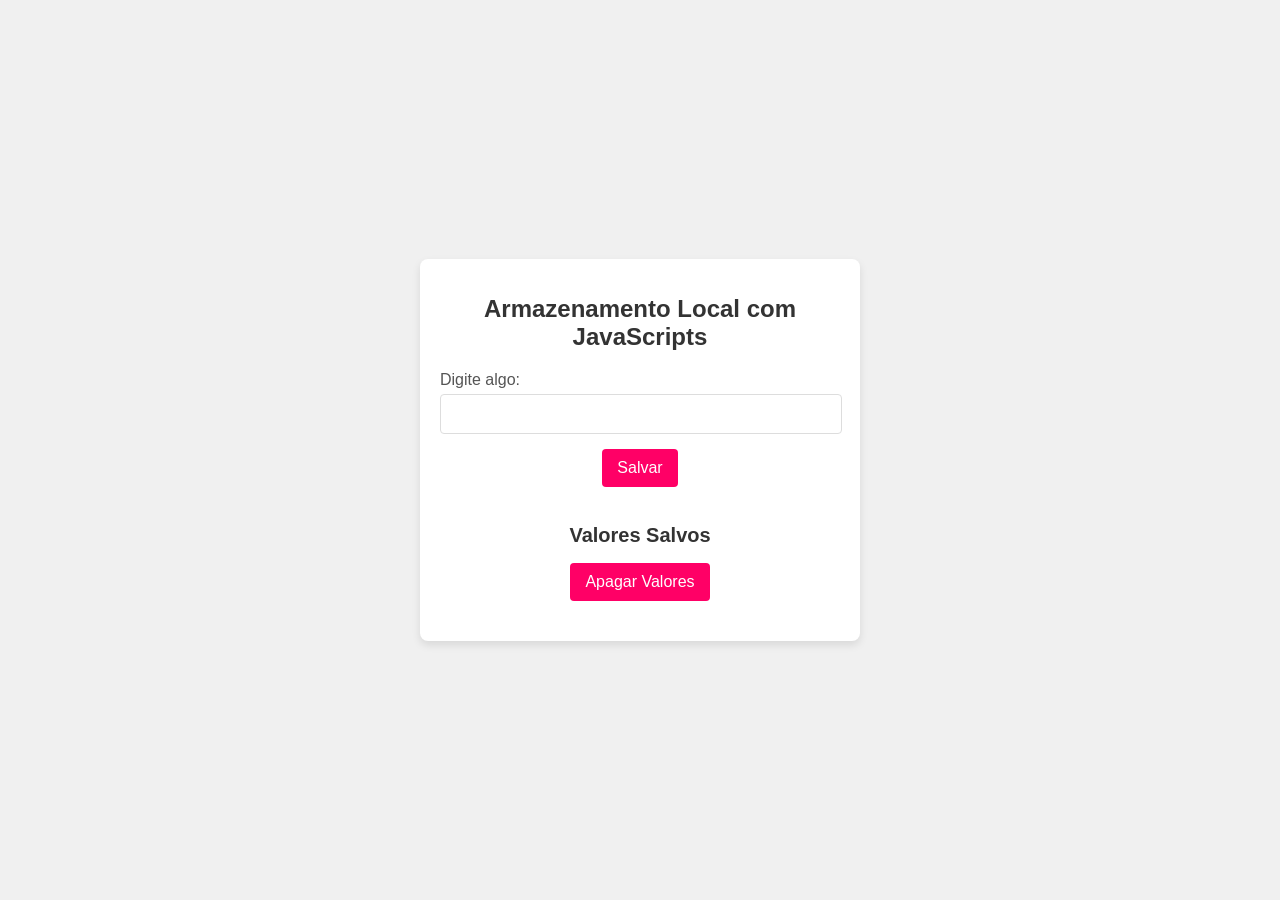
<file: 11-07-24/index.html>
<!DOCTYPE html>
<html lang="pt-br">

<head>
    <meta charset="UTF-8">
    <meta name="viewport" content="width=device-width, initial-scale=1.0">
    <title>LocalStorage</title>
    <link rel="stylesheet" href="css/style.css">
</head>

<body>
    <div class="container">
        <h1>Armazenamento Local com JavaScripts</h1>

        <div class="input-group">
            <label for="campo">Digite algo:</label>
            <input type="text" id="campo" />

        </div>
        <button id="salvar">Salvar</button>
        <h2>Valores Salvos</h2>
        <ul id="listaValores"></ul>
        <button id="apagar">Apagar Valores</button>

    </div>
    <script src="./js/cad-new.js"></script>
    <script src="./js/listagem.js"></script>
    <script src="./js/apagar.js"></script>

</body>
</html>
</file>
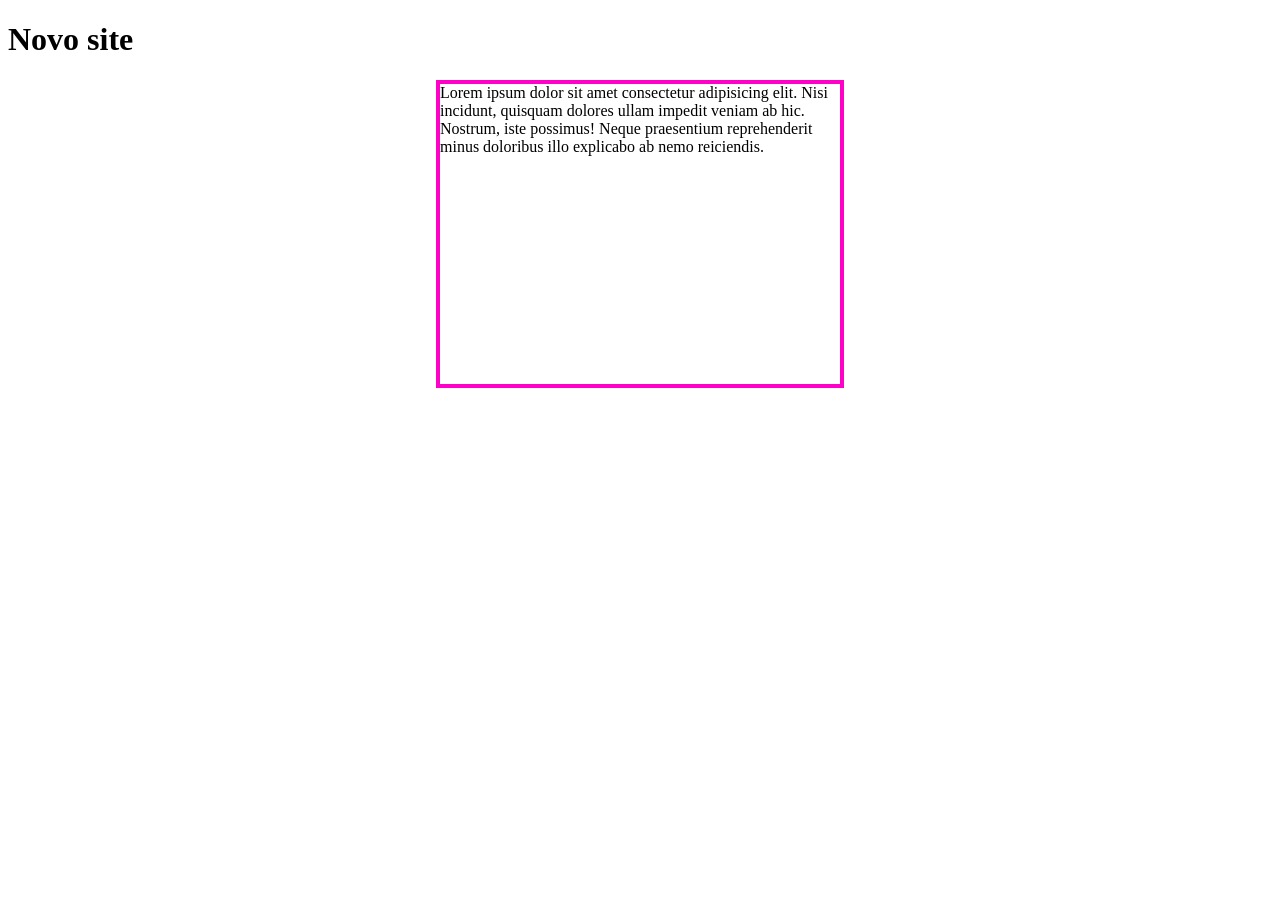
<file: 24-06-24/index.html>
<!DOCTYPE html>
<html lang="en">
<head>
    <meta charset="UTF-8">
    <meta name="viewport" content="width=device-width, initial-scale=1.0">
    <title>Novo site::</title>
    <style>
        p {
            border: 4px solid rgb(255, 0, 200);
            background: rgb(255, 255, 255);
            color: rgb(0, 0, 0);
            
            /*largura*/
            width: 400px;
            /*altura*/
            height: 300px;
            /*/centralizando*/
            margin: 0 auto;
        }
    </style>
</head>
<body>
    <h1>Novo site</h1>
   

    <p>Lorem ipsum dolor sit amet consectetur adipisicing elit. Nisi incidunt, quisquam dolores ullam impedit veniam ab hic. Nostrum, iste possimus! Neque praesentium reprehenderit minus doloribus illo explicabo ab nemo reiciendis.</p>
</body>
</html>
</file>
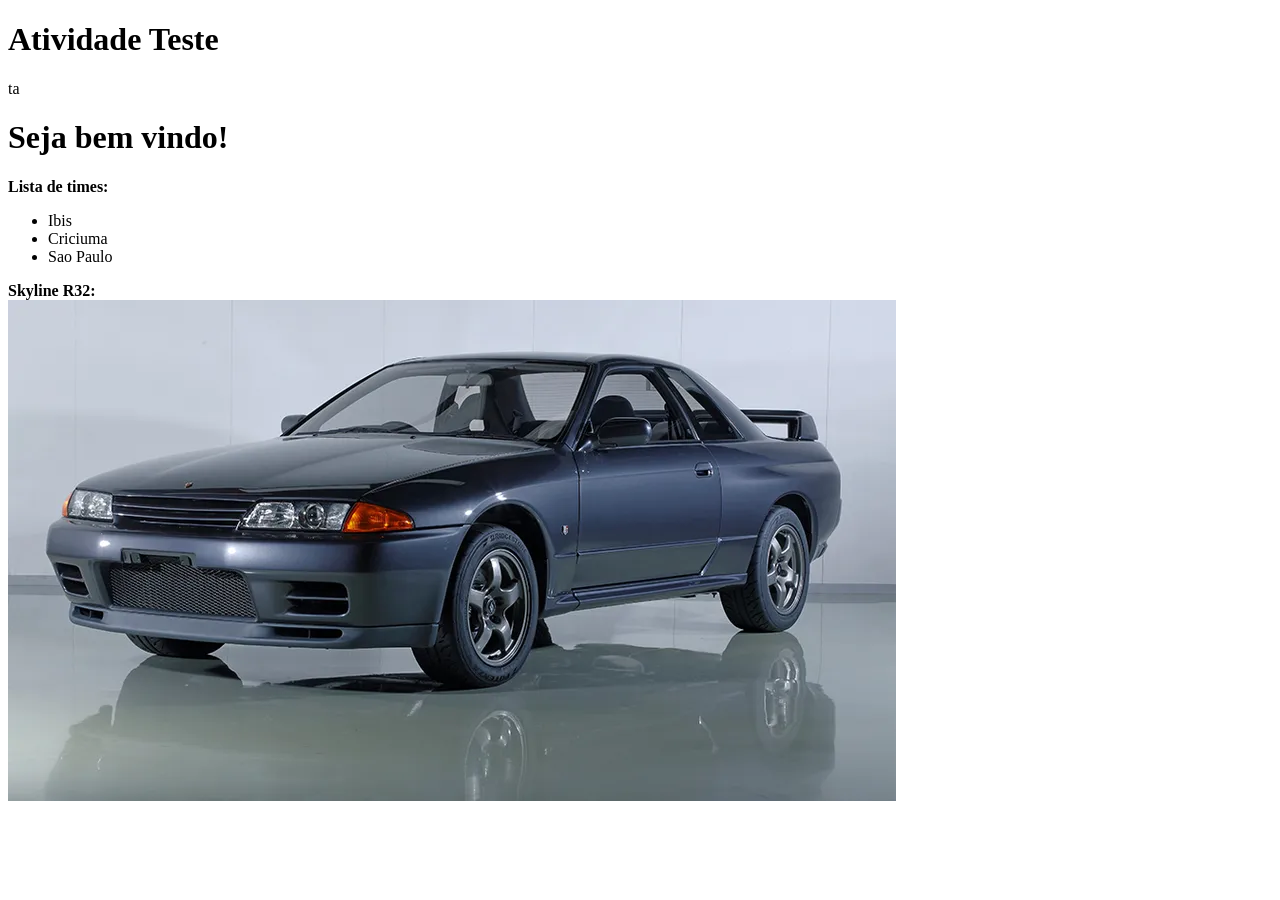
<file: 25-06-24/index.html>
<!DOCTYPE html>
<html lang="pt-br">

<head>
    <meta charset="UTF-8">
    <meta name="viewport" content="width=device-width, initial-scale=1.0">
    <title>Código HTML</title>
</head>

<body>
    <h1>Atividade Teste</h1>
    <!--paragráfo-->
    <p>
        ta
    </p>

    <!--divisória-->
    <div>
        <!--página principal-->
        <h1>Seja bem vindo!</h1>
        <strong>Lista de times:</strong>
        <!--<span>Lorem</span>-->
    </div>

    <!--linha preta<hr>-->

    <!--lista não ordenada-->
    <ul>
        <!--<h2>Times:</h2>-->
        <li>Ibis</li>
        <li>Criciuma</li>
        <li>Sao Paulo</li>

    </ul>

    <div>
        <strong>Skyline R32:</strong>

    </div>

    <img src="./r32.jfif" alt="">

</body>

</html>
</file>
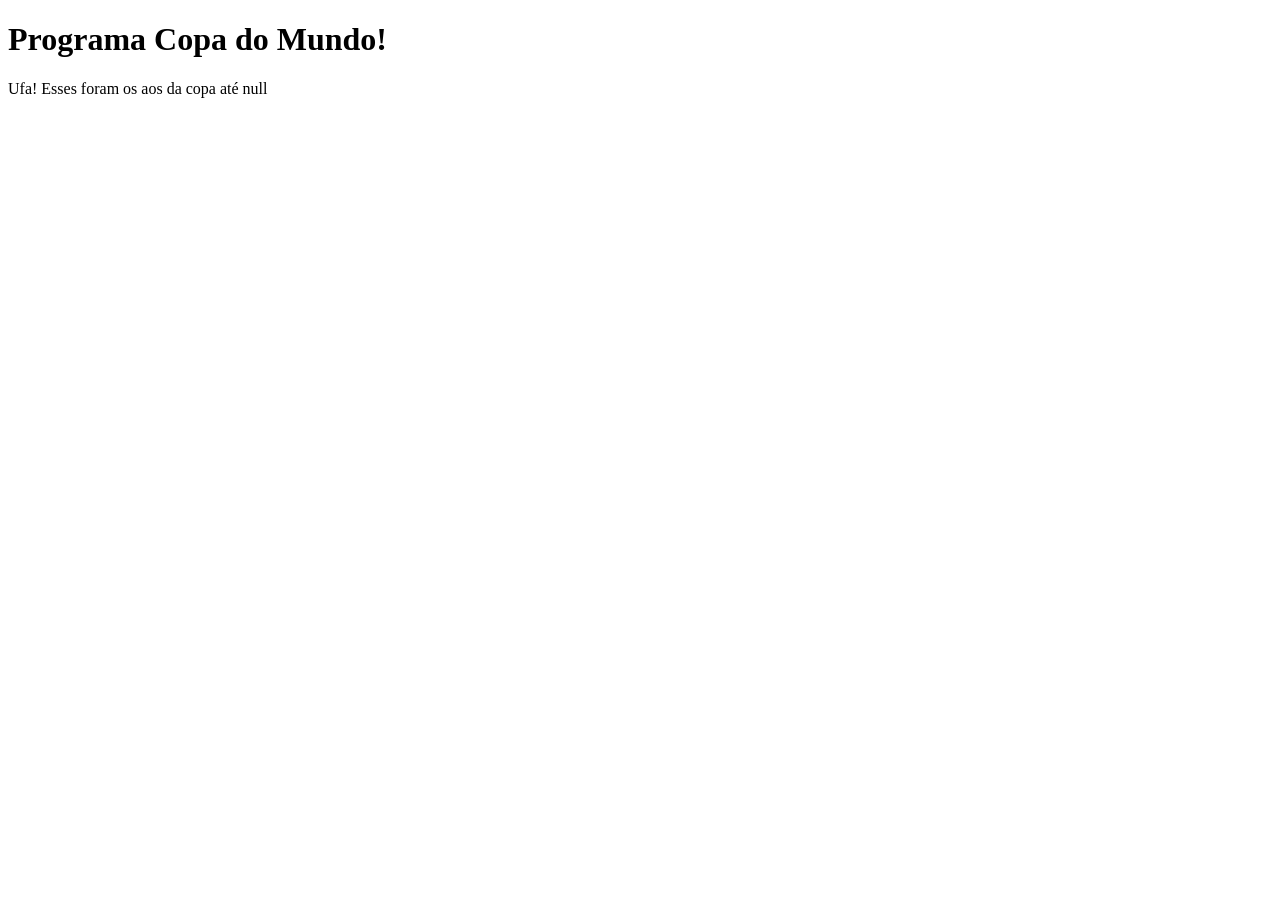
<file: 02-07-24/programa-copa/index.html>
<!DOCTYPE html>
<html lang="pt-br">
<head>
    <meta charset="UTF-8">
    <meta name="viewport" content="width=device-width, initial-scale=1.0">
    <title>Copa do Mundo</title>
</head>
<body>
    <h1>Programa Copa do Mundo!</h1>
   
    <script src="copa.js"></script>
</body>
</html>
</file>
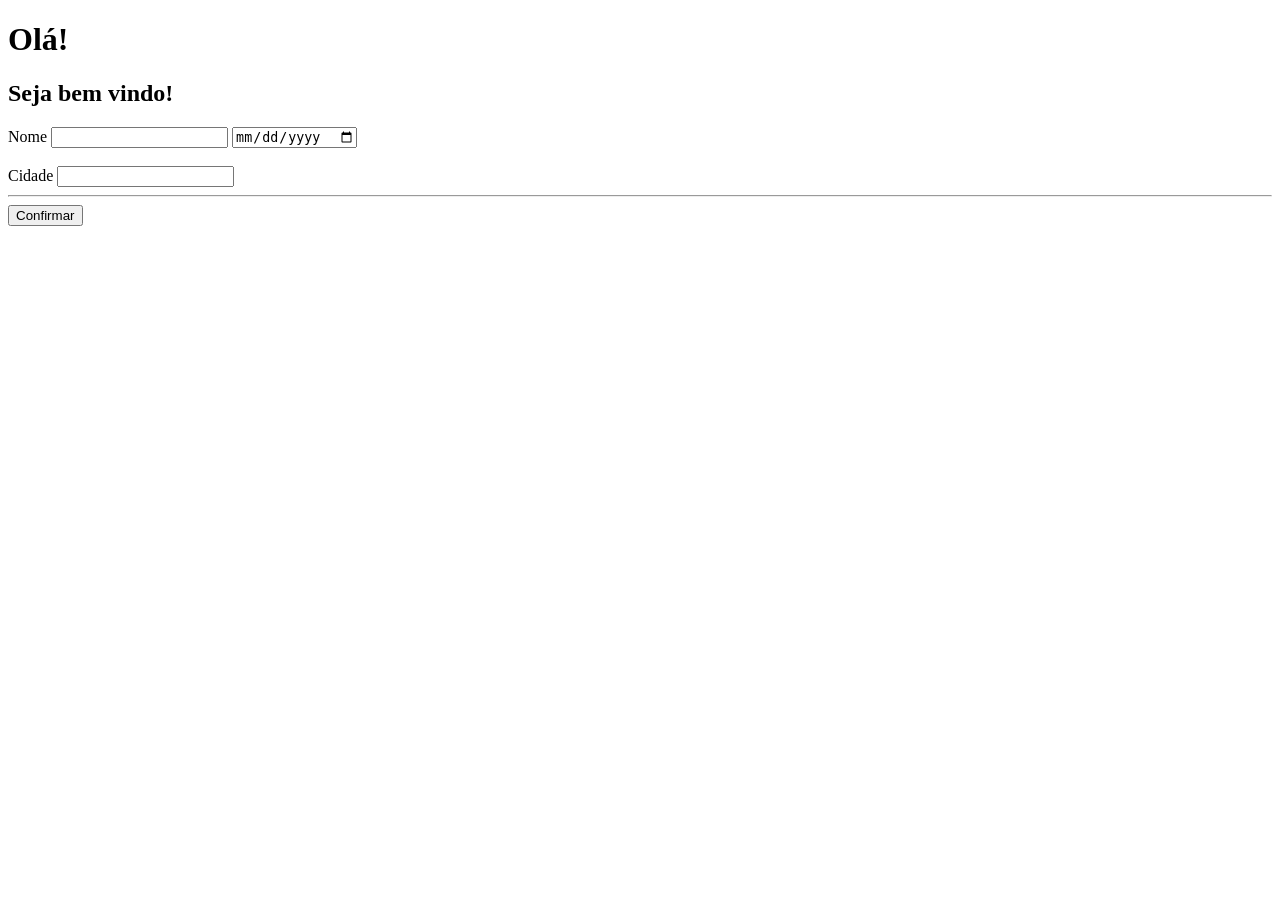
<file: 03-07-24/aprendendo-dom/index.html>
<!DOCTYPE html>
<html lang="pt-br">

<head>
    <meta charset="UTF-8">
    <meta name="viewport" content="width=device-width, initial-scale=1.0">
    <title>Aprendendo DOM</title>
</head>

<body>
    <h1 id="titulo">Olá!</h1>
    <h2 id="titulo2">Seja bem vindo!</h2>

    <form>
        <label for="nome">Nome</label>
        <input type="text" id="idNome"/>
        <input type="date"/>
        <!--<input type="range"/>-->
        <br>
        <br>    
        <label for="cidade">Cidade</label>
        <input type="text" id="idCity"/>
        <hr>
        <button onclick="mudar(event)">Confirmar</button>
        
    </form>

    

    <script src="script.js"></script>
</body>

</html>
</file>
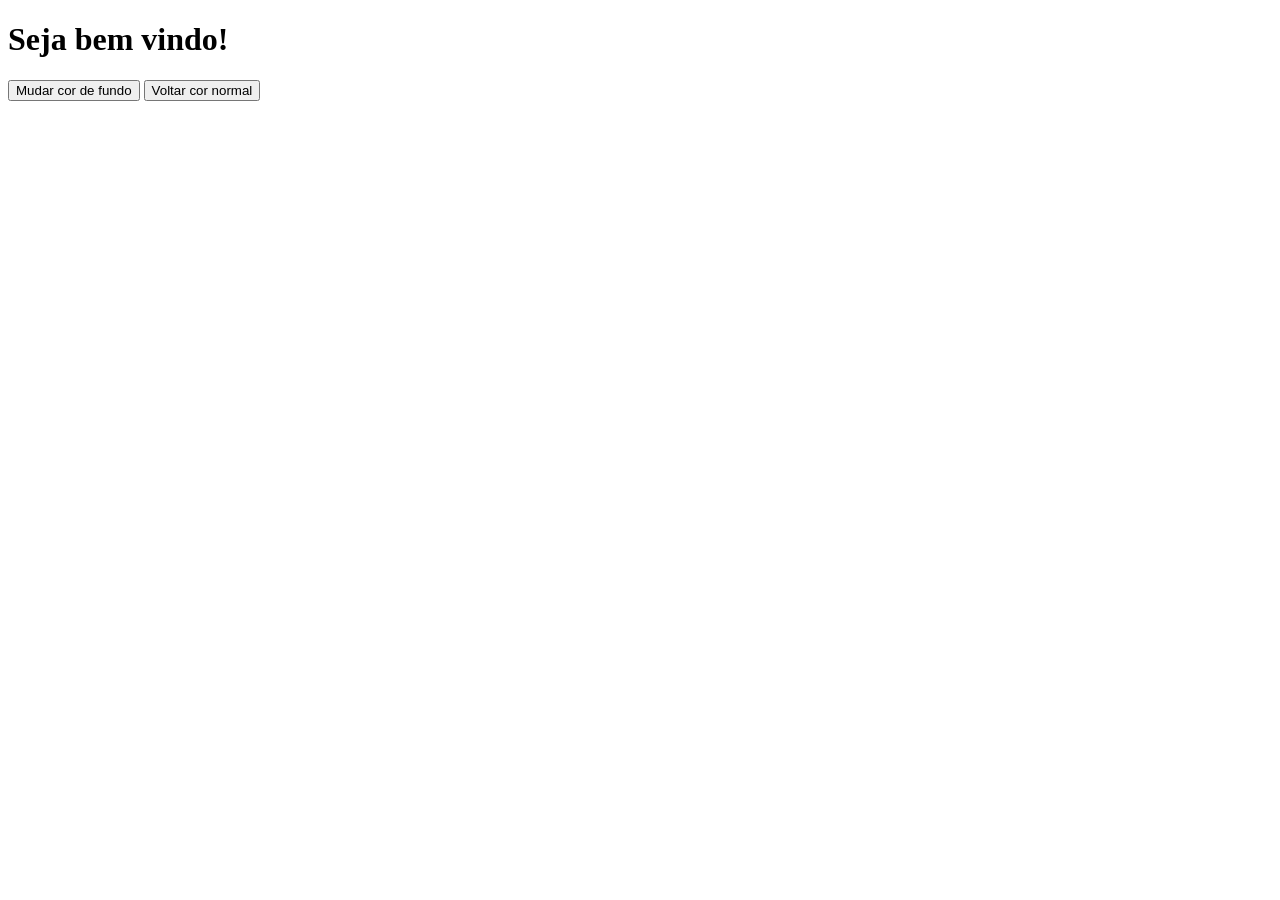
<file: 03-07-24/trocando-cor-fundo/index.html>
<!DOCTYPE html>
<html lang="pt-br">

<head>
    <meta charset="UTF-8">
    <meta name="viewport" content="width=device-width, initial-scale=1.0">
    <title>Cor de Fundo</title>
    <style>
        body {
            transition: background-color 0.5s;
        }
    </style>
</head>

<body>
    <h1>Seja bem vindo!</h1>


    <button id="btnMudarCor">Mudar cor de fundo</button>
    <button id="btnVoltarCor">Voltar cor normal</button>

    <script src="script.js"></script>
</body>

</html>
</file>
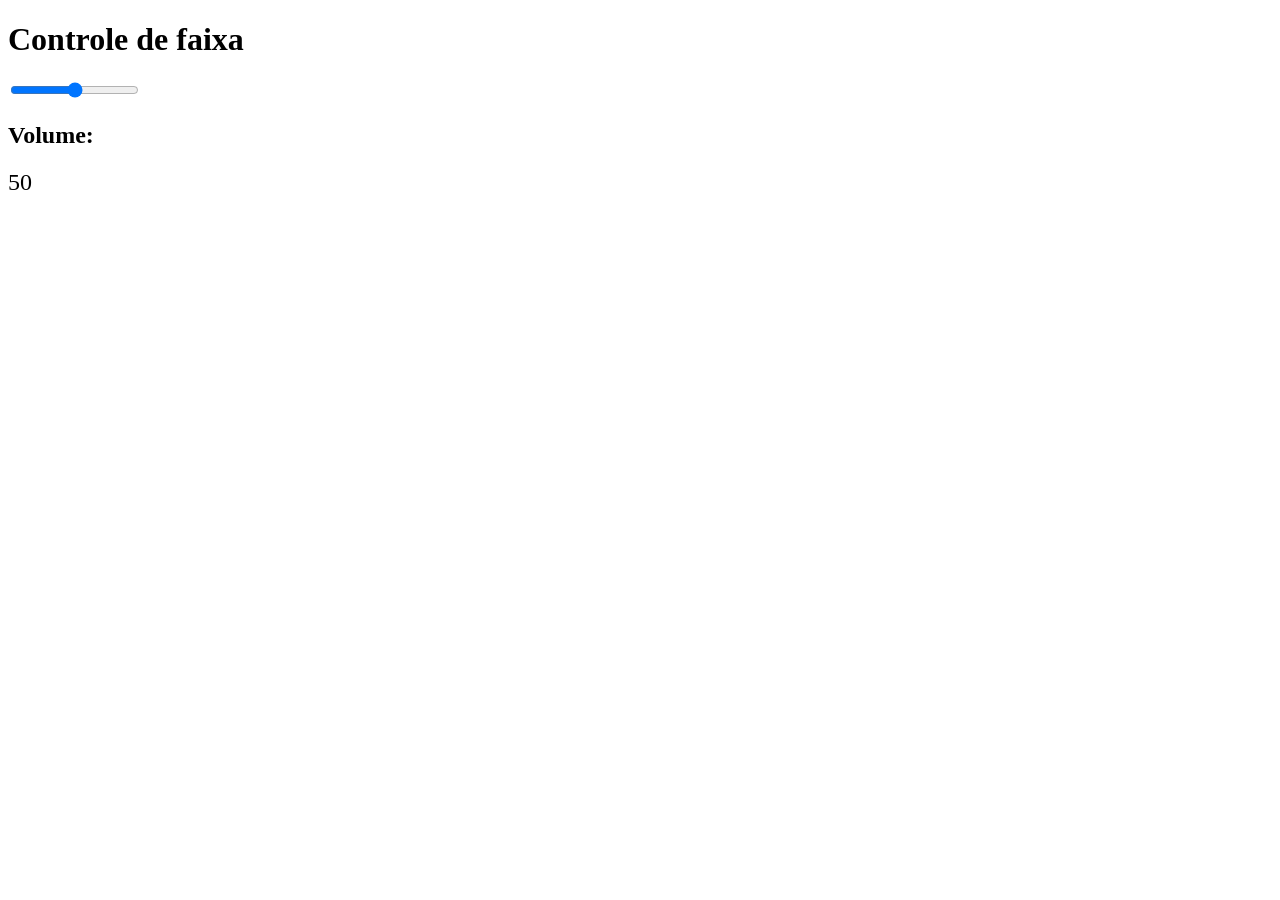
<file: 05-07-24/range/index.html>
<!DOCTYPE html>
<html lang="pt-br">
<head>
    <meta charset="UTF-8">
    <meta name="viewport" content="width=device-width, initial-scale=1.0">
    <title>Range</title>
    <style>
        #rangeValue {font-size: 24px; margin-top: 20px;}
    </style>
</head>
<body>
    <h1>Controle de faixa</h1>

    <input type="range" id="range" min="0" max="100" value="50">
    <h2>Volume: </h2>
    <div id="rangeValue">50</div>
    


    <script src="./js/script.js"></script>
</body>
</html>
</file>
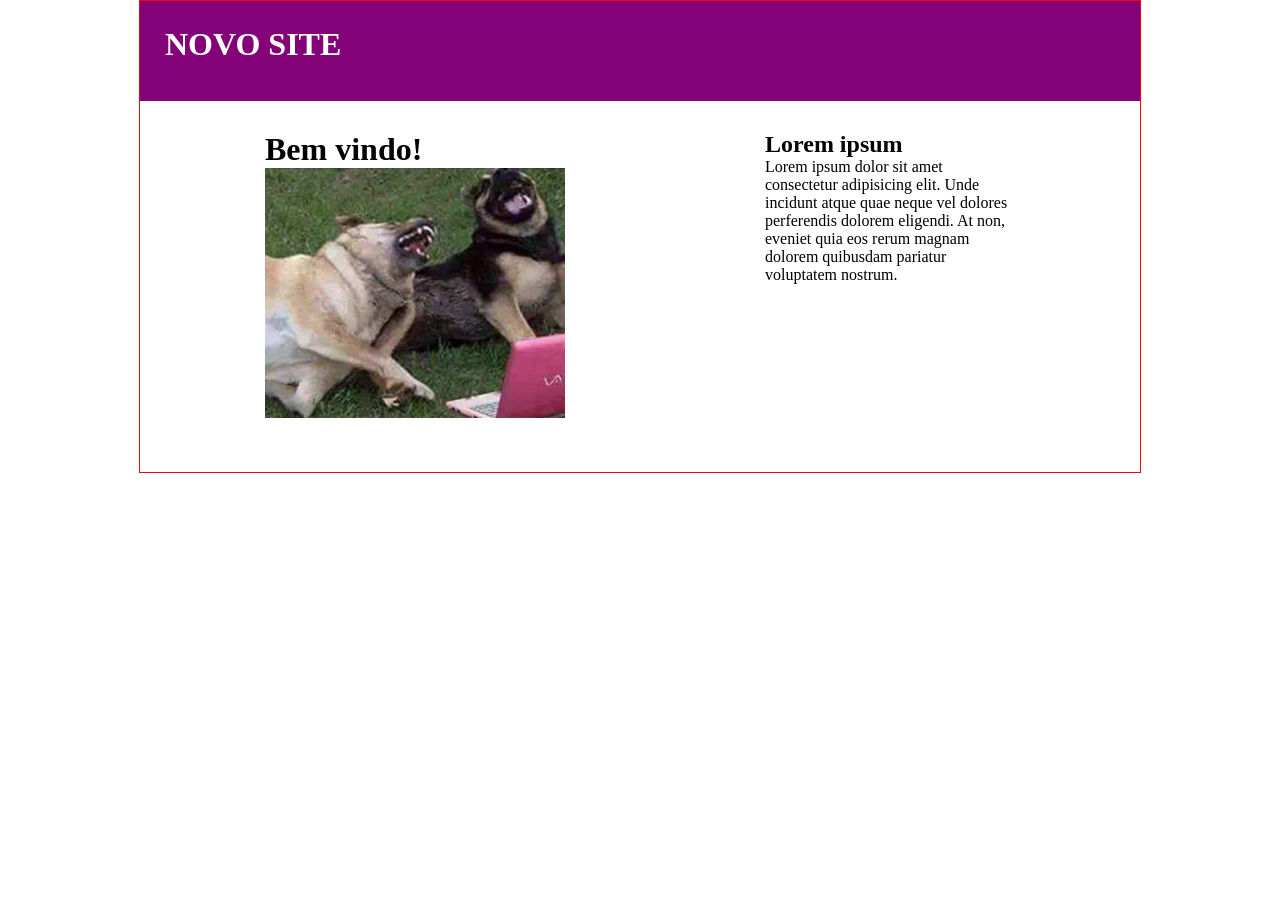
<file: 24-06-24/Nova pasta/index.html>
<!DOCTYPE html>
<html lang="pt-br">
  <head>
    <meta charset="UTF-8" />
    <meta name="viewport" content="width=device-width, initial-scale=1.0" />
    <title>Novo site::</title>
    <!-- chamando css -->
    <link rel="stylesheet" href="style.css" />
    <!-- chamando JS -->
    <script src="script.js"></script>
  </head>
  <body>
    <div class="container">
      <div class="header">
        <h1>Novo site</h1>
      </div>

      <div class="content">
        <div class="lado-1">
            <h1>Bem vindo!</h1>
            <img src="./img-1.png" alt="" />
        </div>

        <div class="lado-2">
            <h2>Lorem ipsum</h2>
            <p>
                Lorem ipsum dolor sit amet consectetur adipisicing elit. Unde incidunt
                atque quae neque vel dolores perferendis dolorem eligendi. At non,
                eveniet quia eos rerum magnam dolorem quibusdam pariatur voluptatem
                nostrum.
            </p>
        </div>
      </div>

    </div>
  </body>
</html>
</file>
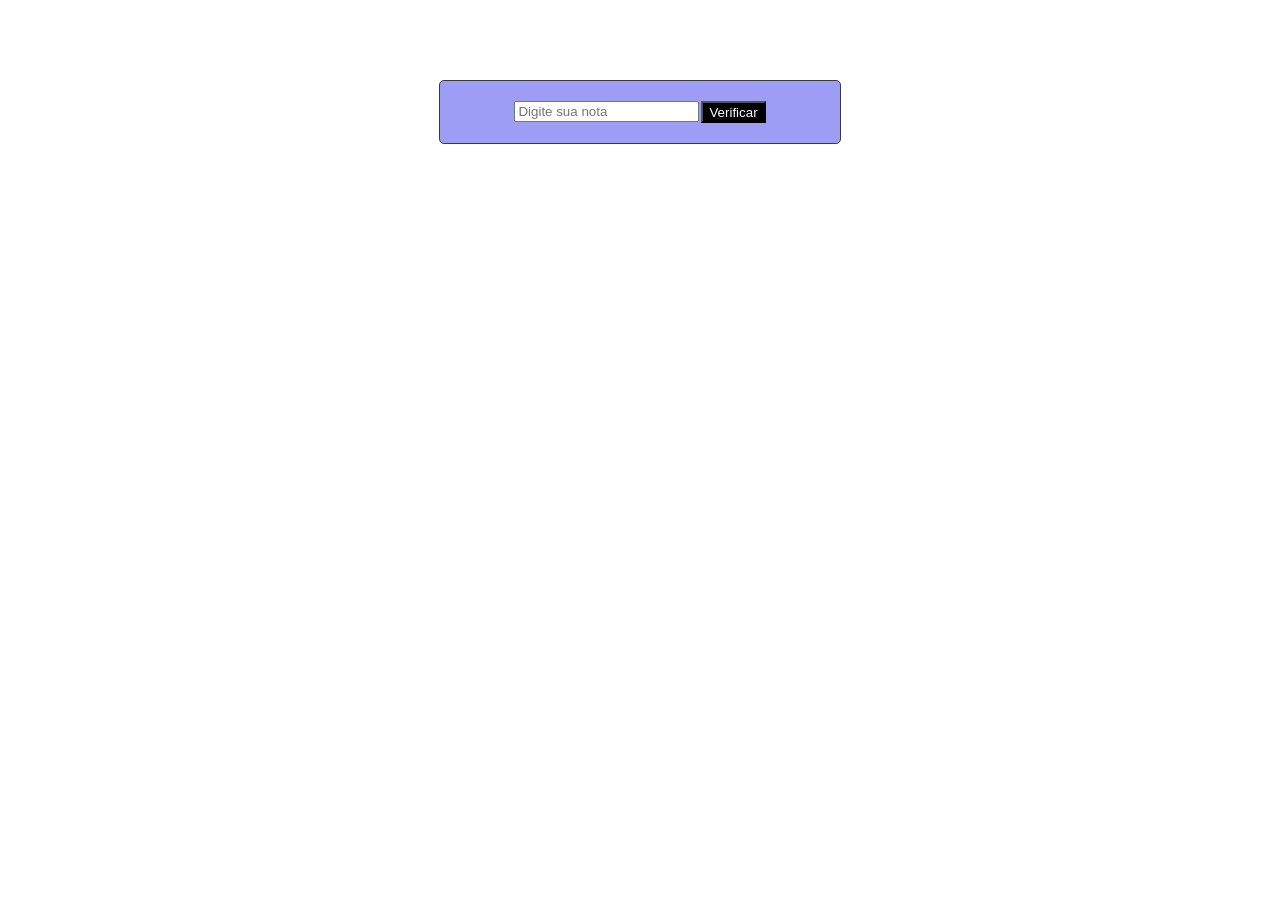
<file: 27-06-24/sistema-aluno/index.html>
<!DOCTYPE html>
<html lang="pt-br">
<head>
    <meta charset="UTF-8">
    <meta name="viewport" content="width=device-width, initial-scale=1.0">
    <title>Sistema - Aluno</title>
    <link rel="stylesheet" href="style.css" />
</head>
<body>
    <div class="container">
        
        <form>
            <div class="form-control">
                <input type ="text" id="nota" placeholder="Digite sua nota"/>
            </div>
            <button>Verificar</button>
        </form>
    </div>
    
    <script src="script.js"></script>
</body>
</html>
</file>
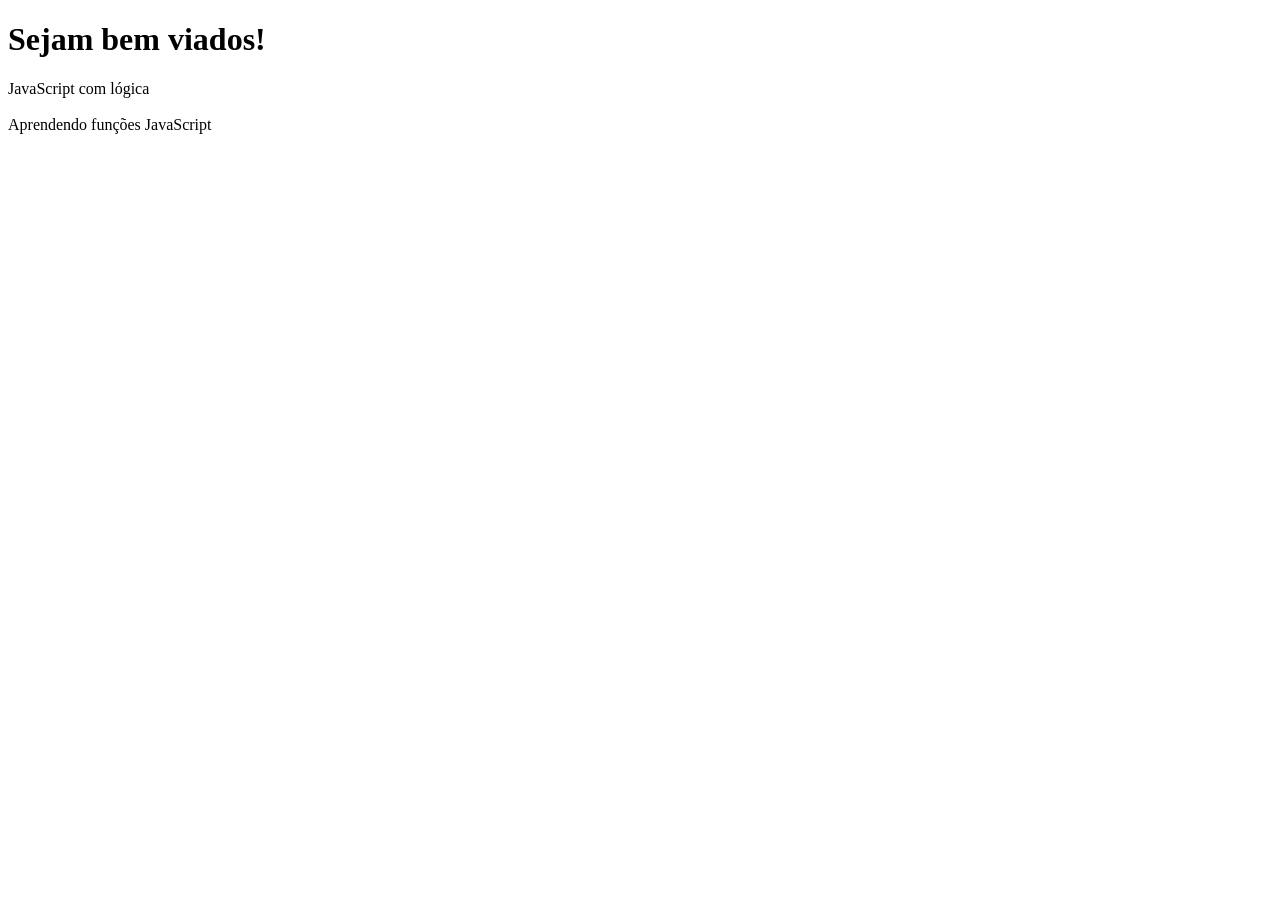
<file: 02-07-24/frase.html>
<!DOCTYPE html>
<html lang="pt-br">
<head>
    <meta charset="UTF-8">
    <meta name="viewport" content="width=device-width, initial-scale=1.0">
    <title>Frase</title>
</head>
<body>
    <h1>Sejam bem viados!</h1>

    <script src="frase.js"></script>
</body>
</html>
</file>
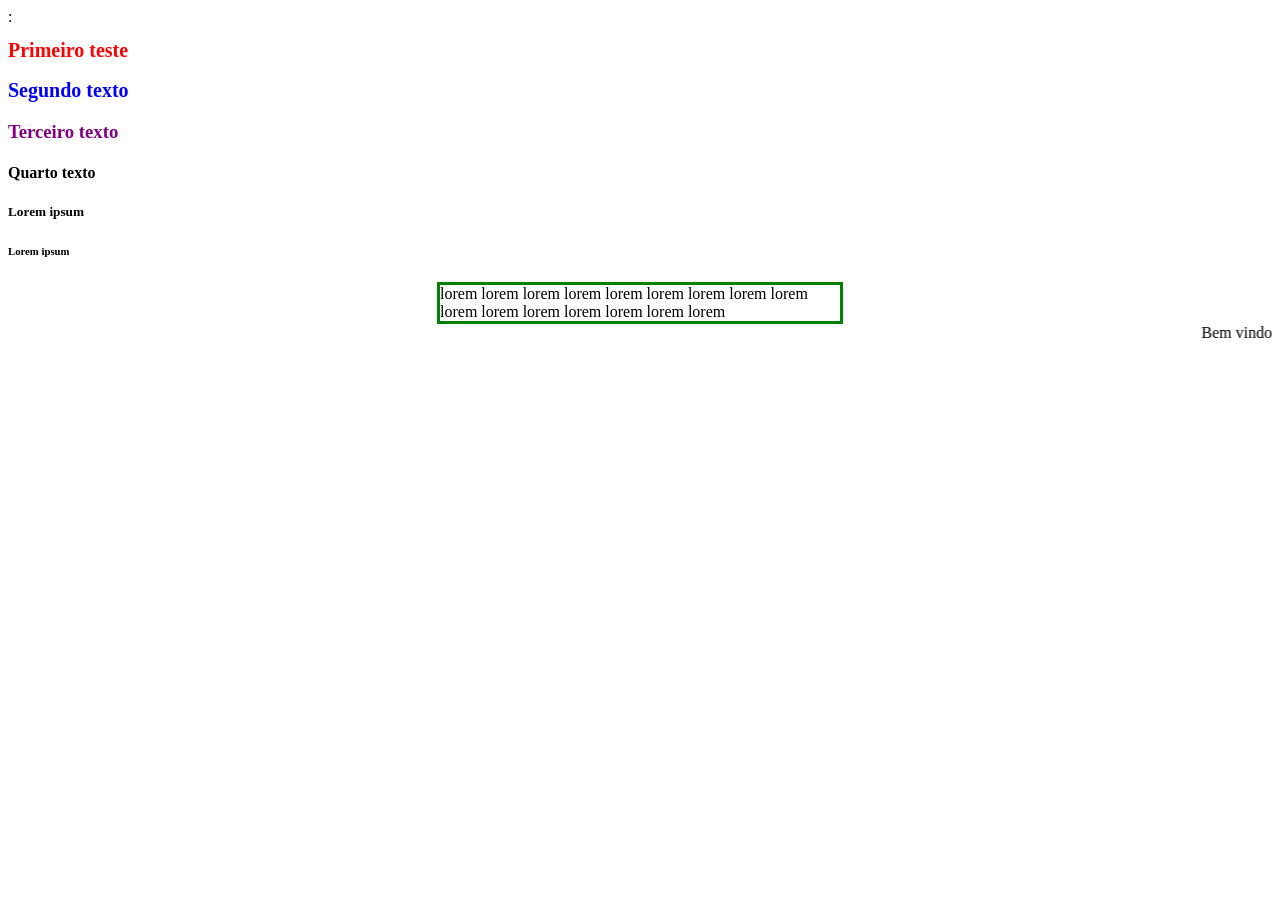
<file: 24-06-24/home.html>
<html>
  <head>
    <title>Primeiro teste</title>
    <style>
     h1 {
      color: red;
      font-size: 20px;
     }

     h2 {
       color: blue;
       font-size: 20px;
     }

     h3 {
       color: purple;
       font- size: 20px;
     }

     .txt-prime {
        border: 3px solid green;
        /* Tamanho */
        max-width: 400px;
        margin: 0 auto;
     }

    </style>
    <script>
     // alert
     alert("seja bem vindo!");
    </script>
  </head>
  <body>:
    <h1> Primeiro teste </h1>
    <h2> Segundo texto </h2>
    <h3> Terceiro texto </h3>
    <h4> Quarto texto </h4>
    <h5> Lorem ipsum </h5>
    <h6> Lorem ipsum </h5>
    <p class="txt-prime">
      lorem lorem lorem lorem lorem lorem lorem lorem 
      lorem lorem lorem lorem lorem lorem lorem lorem 
    </p>
    <marquee> Bem vindo! </marquee>

  </body>
</html>
</file>
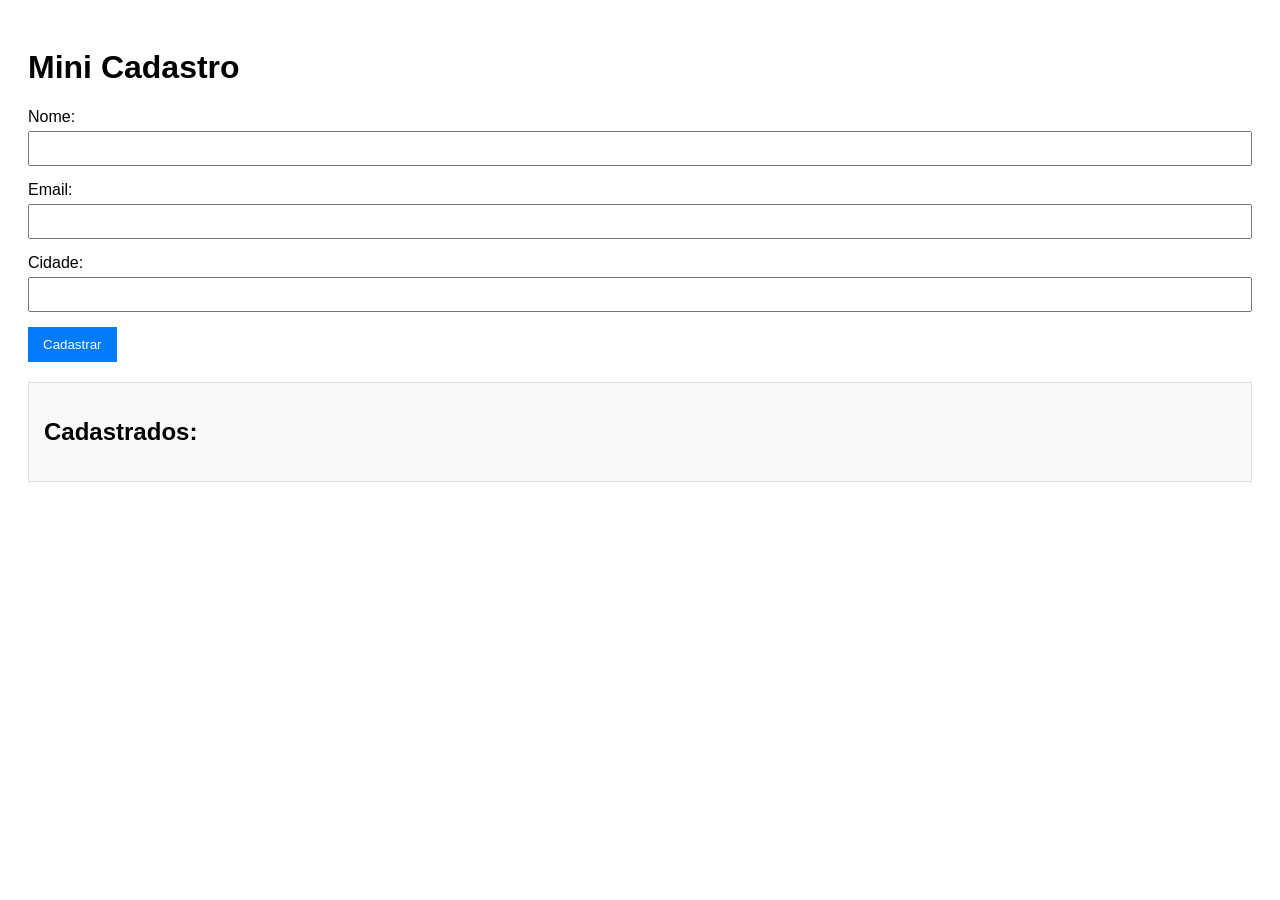
<file: 04-07-24/cadastro-user/cadastro.html>
<!DOCTYPE html>
<html lang="pt-br">

<head>
    <meta charset="UTF-8">
    <meta name="viewport" content="width=device-width, initial-scale=1.0">
    <title>Mini Cadastro</title>
    <link rel="stylesheet" href=".//css/style.css">
</head>

<body>
    <h1>Mini Cadastro</h1>
    <form id="cadastroForm">
        <div class="form-group">
            <label for="nome">Nome: </label>
            <input type="text" id="nome" required>

        </div>
        
        <div class="form-group">
            <label for="email">Email: </label>
            <input type="text" id="email" required>
        </div>

        <div class="form-group">
            <label for="cidade">Cidade: </label>
            <input type="text" id="cidade" required>
        </div>
        
        <button type="submit">Cadastrar</button>
    </form>

    <div id="result">
        <h2>Cadastrados: </h2>
        <ul id="cadastroList"></ul>


    </div>
<script src="./js/script.js"></script>
</body>

</html>
</file>
<file: 11-07-24/css/style.css>
body {
    font-family: Arial, sans-serif;
    background-color: #f0f0f0;
    margin: 0;
    display: flex;
    justify-content: center;
    align-items: center;
    height: 100vh;
}

.container {
    background-color: #ffffff;
    padding: 20px;
    border-radius: 8px;
    box-shadow: 0 4px 8px rgba(0, 0, 0, 0.1);
    max-width: 400px;
    width: 100%;
    text-align: center;
}

h1 {
    color: #333;
    font-size: 24px;
    margin-bottom: 20px;
}

.input-group {
    margin-bottom: 15px;
    text-align: left;
}

label {
    display: block;
    margin-bottom: 5px;
    color: #555;
}

input[type="text"] {
    width: calc(100% - 20px);
    padding: 10px;
    border: 1px solid #ddd;
    border-radius: 4px;
    font-size: 16px;
}

button {
    background-color: #ff0066;
    color: white;
    border: none;
    padding: 10px 15px;
    font-size: 16px;
    border-radius: 4px;
    cursor: pointer;
    margin-bottom: 20px;
}

button:hover {
    background-color: #570348;
}

h2 {
    color: #333;
    font-size: 20px;
    margin-bottom: 10px;
}

ul {
    list-style-type: none;
    padding: 0;
}

ul li {
    background-color: #f9f9f9;
    padding: 10px;
    border: 1px solid #ddd;
    border-radius: 4px;
    margin-bottom: 5px;
    text-align: left;
}

.error {
    color: red;
    margin-top: 3px;    
  }
</file>
<file: 24-06-24/Nova pasta/style.css>
* {
    margin: 0;
    padding: 0;
}

.container {
    border: 1px solid red;
    /*Largura*/
    max-width: 1000px;
    /*Centralizar*/
    margin: 0 auto;
}

.header {
    /*Altura*/
    height: 100px;
    /*Cor fundo*/
    background: rgb(131, 2, 120);
}

.header h1 {
    color: #fff;
    text-transform: uppercase;
    padding: 25px;
}

.content {
    margin-top: 30px;
    margin-bottom: 50px;
    /* flexbox */
    display: flex;
    justify-content: space-around;

}

.lado-1, .lado-2 {
    width: 100%;
    max-width: 250px;
}
</file>
<file: 27-06-24/sistema-aluno/style.css>
.container {
    max-width: 400px;
    border: 1px solid rgb(59, 58, 58);
    margin: 80px auto;
    text-align: center;
    border-radius: 5px;
    background: rgb(157, 157, 245);
}

 form {
    /*FlexBox*/
    display: flex;
    justify-content: center;
    padding: 20px;
 }

 .form-control input {
    /*Tamanho e Largura*/
    width: 100%;
    max-width: 250px;
    /*Efeito navegador*/
    outline: none;
 }

button {
    /*Tamanho Altura*/
    height: 22px;
    /*Espaçamento*/
    margin-left: 10px;
    /*Cor de fundo*/
    background: black;
    /*Cor de texto*/
    color: white ;
    /*Ponteiro*/
    cursor: pointer;
}
</file>
<file: 04-07-24/cadastro-user/css/style.css>
body {
    font-family: Arial, sans-serif;
    padding: 20px;
}
.form-group {
    margin-bottom: 15px;
}
.form-group label {
    display: block;
    margin-bottom: 5px;
}
.form-group input {
    width: 100%;
    padding: 8px;
    box-sizing: border-box;
}
button {
    padding: 10px 15px;
    background-color: #007BFF;
    color: #fff;
    border: none;
    cursor: pointer;
}
button:hover {
    background-color: #0056b3;
}
#result {
    margin-top: 20px;
    padding: 15px;
    background-color: #f9f9f9;
    border: 1px solid #ddd;
}
#result ul {
    list-style-type: none;
    padding: 0;
}
#result ul li {
    margin-bottom: 10px;
    padding: 10px;
    background-color: #fff;
    border: 1px solid #ddd;
}
</file>
